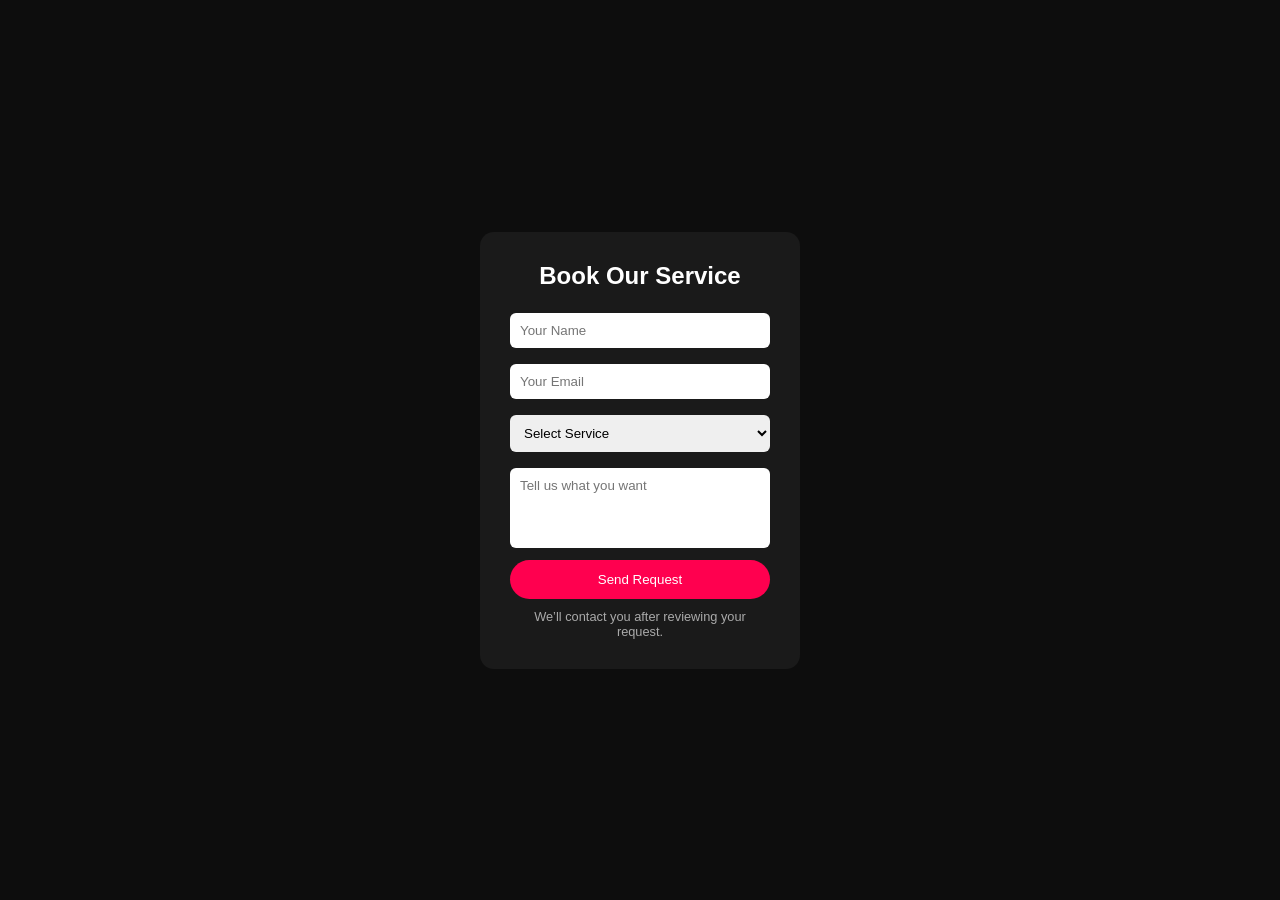
<file: book.html>
<!DOCTYPE html>
<html lang="en">
<head>
  <meta charset="UTF-8">
  <title>Book Service | Rick Media Studio</title>
  <link rel="stylesheet" href="style.css">
</head>
<body class="dark">

<div class="form-card slide-in">
  <h2>Book Our Service</h2>

  <form onsubmit="sendData(event)">
    <input id="name" placeholder="Your Name" required>
    <input id="email" type="email" placeholder="Your Email" required>

    <select id="service" required>
      <option value="">Select Service</option>
      <option>Video Editing</option>
      <option>Reels Editing</option>
      <option>Social Media Handling</option>
      <option>Complete Marketing</option>
    </select>

    <textarea id="details" placeholder="Tell us what you want" required></textarea>

    <button type="submit">Send Request</button>
  </form>

  <p class="note">We’ll contact you after reviewing your request.</p>
</div>

<script src="script.js"></script>
</body>
</html>
</file>
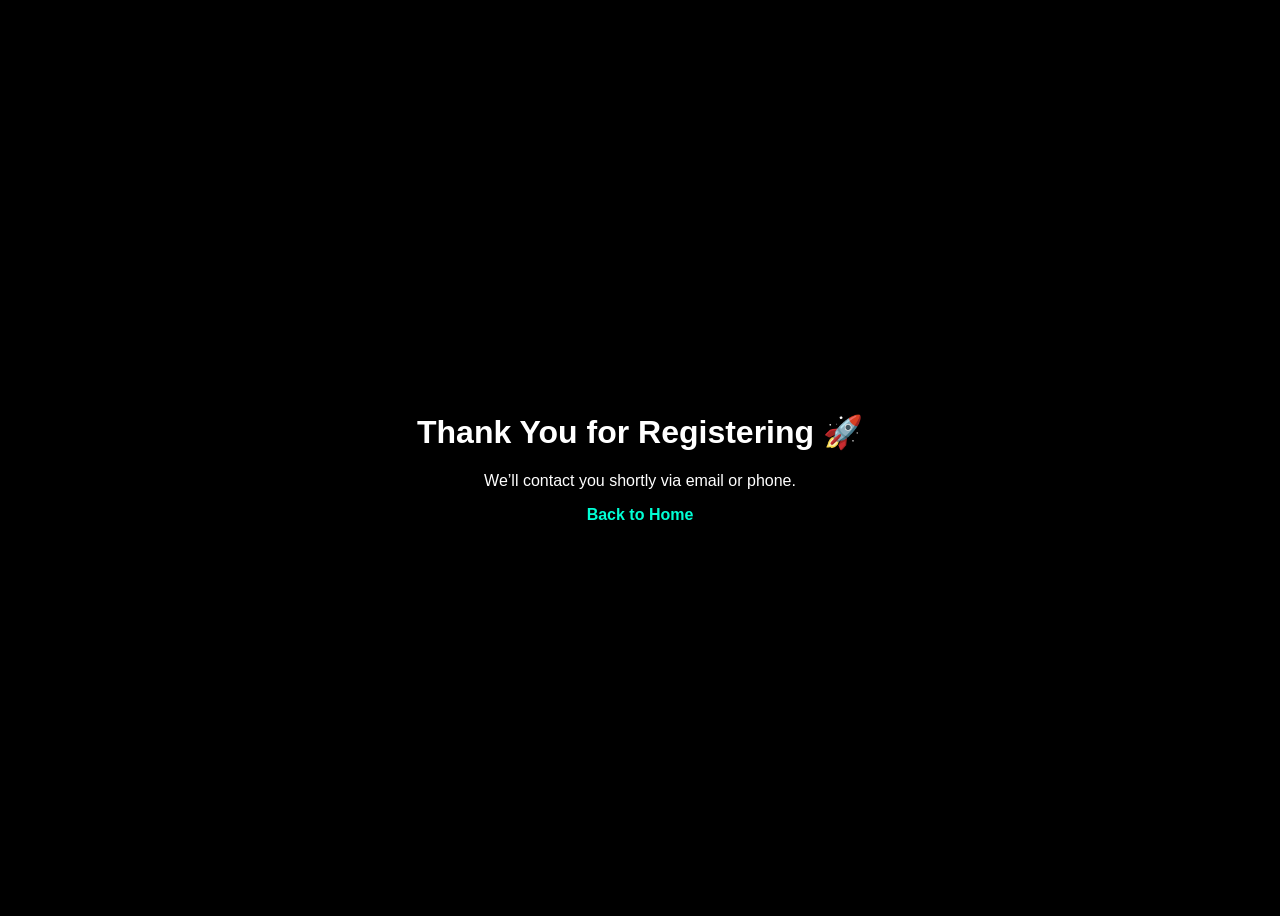
<file: thankyou.html>
<!DOCTYPE html>
<html>
<head>
<title>Thank You</title>
<meta name="viewport" content="width=device-width, initial-scale=1.0">
<style>
body{
  background:#000;
  color:#fff;
  font-family:Poppins,Arial;
  display:flex;
  align-items:center;
  justify-content:center;
  height:100vh;
  text-align:center;
}
a{color:#00ffd5;text-decoration:none;font-weight:bold}
</style>
</head>

<body>
  <div>
    <h1>Thank You for Registering 🚀</h1>
    <p>We’ll contact you shortly via email or phone.</p>
    <a href="index.html">Back to Home</a>
  </div>
</body>
</html>
</file>
<file: style.css>
* {
  margin: 0;
  padding: 0;
  box-sizing: border-box;
  font-family: Poppins, Arial, sans-serif;
}

/* Background Video */
.bg-video {
  position: fixed;
  top: 0;
  left: 0;
  width: 100vw;
  height: 100vh;
  object-fit: cover;
  z-index: -1;
}

/* Hero Section */
.hero {
  height: 100vh;
  background: rgba(0,0,0,0.6);
  color: white;
  display: flex;
  flex-direction: column;
  justify-content: center;
  align-items: center;
  text-align: center;
}

.hero h1 {
  font-size: 3.5rem;
}

.hero p {
  margin-top: 10px;
  font-size: 1.2rem;
}

.buttons {
  margin-top: 30px;
}

/* Buttons */
.btn {
  padding: 12px 30px;
  background: #ff004f;
  color: white;
  text-decoration: none;
  border-radius: 30px;
  margin: 6px;
  transition: 0.3s;
}

.btn:hover {
  transform: scale(1.05);
}

.ghost {
  background: transparent;
  border: 1px solid white;
}

/* Animations */
.fade-up {
  opacity: 0;
  animation: fadeUp 1s ease forwards;
}

.delay { animation-delay: 0.4s; }
.delay2 { animation-delay: 0.8s; }

@keyframes fadeUp {
  from { opacity: 0; transform: translateY(30px); }
  to { opacity: 1; transform: translateY(0); }
}

/* Booking Page */
.dark {
  background: #0d0d0d;
  height: 100vh;
  display: flex;
  justify-content: center;
  align-items: center;
}

.form-card {
  background: #1a1a1a;
  padding: 30px;
  border-radius: 14px;
  color: white;
  width: 320px;
}

.form-card h2 {
  text-align: center;
  margin-bottom: 15px;
}

input, select, textarea {
  width: 100%;
  padding: 10px;
  margin: 8px 0;
  border-radius: 6px;
  border: none;
}

textarea {
  resize: none;
  height: 80px;
}

button {
  width: 100%;
  padding: 12px;
  background: #ff004f;
  color: white;
  border: none;
  border-radius: 20px;
  cursor: pointer;
}

.note {
  font-size: 0.8rem;
  text-align: center;
  margin-top: 10px;
  color: #aaa;
}

/* Slide animation */
.slide-in {
  animation: slideIn 0.8s ease;
}

@keyframes slideIn {
  from { opacity: 0; transform: translateY(40px); }
  to { opacity: 1; transform: translateY(0); }
}
</file>
